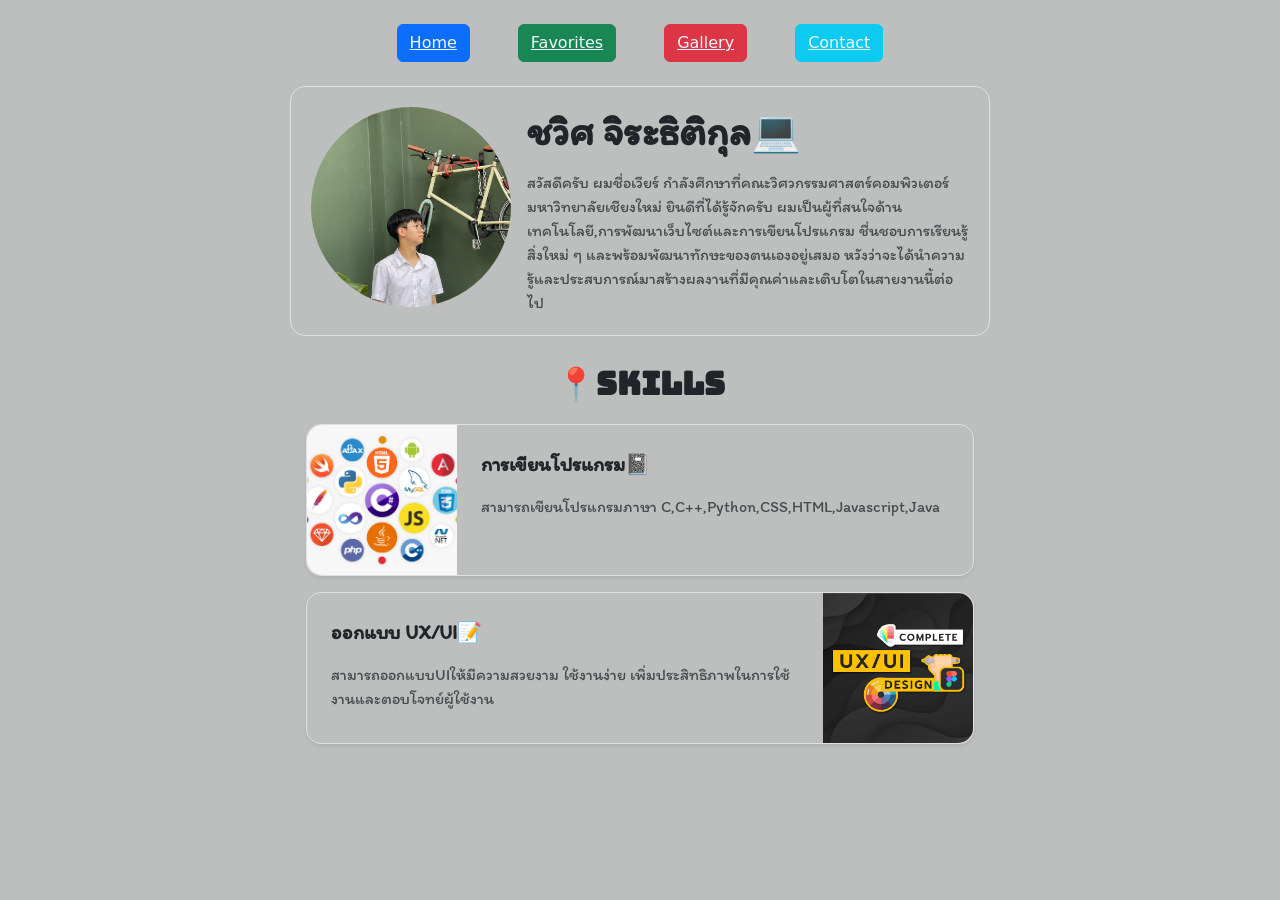
<file: index.html>
<!doctype html>
<html lang="en">
  <head>
    <meta charset="UTF-8" />
    <meta name="viewport" content="width=device-width, initial-scale=1.0" />
    <title>My Portfolio</title>
    <link rel="stylesheet" href="style.css" />
    <link
      href="https://cdn.jsdelivr.net/npm/bootstrap@5.3.8/dist/css/bootstrap.min.css"
      rel="stylesheet"
      integrity="sha384-sRIl4kxILFvY47J16cr9ZwB07vP4J8+LH7qKQnuqkuIAvNWLzeN8tE5YBujZqJLB"
      crossorigin="anonymous"
    />
    <link rel="preconnect" href="https://fonts.googleapis.com" />
    <link rel="preconnect" href="https://fonts.gstatic.com" crossorigin />
    <link
      href="https://fonts.googleapis.com/css2?family=Bungee&display=swap"
      rel="stylesheet"
    />
    <link rel="preconnect" href="https://fonts.googleapis.com" />
    <link rel="preconnect" href="https://fonts.gstatic.com" crossorigin />
    <link
      href="https://fonts.googleapis.com/css2?family=Itim&display=swap"
      rel="stylesheet"
    />
  </head>
  <body style="background-color: rgb(189, 190, 190);">
    <script
      src="https://cdn.jsdelivr.net/npm/bootstrap@5.3.8/dist/js/bootstrap.bundle.min.js"
      integrity="sha384-FKyoEForCGlyvwx9Hj09JcYn3nv7wiPVlz7YYwJrWVcXK/BmnVDxM+D2scQbITxI"
      crossorigin="anonymous"
    ></script>
    <div class="d-flex justify-content-center gap-5 fw-bold my-4" ">
      <button type="button" class="btn btn-primary"><a href="index.html" style="color: aliceblue;">Home</a></button> 
      <button type="button" class="btn btn-success"><a href="favorites.html" style="color: aliceblue;">Favorites</a></button>
      <button type="button" class="btn btn-danger"><a href="gallery.html" style="color: aliceblue;">Gallery</a></button>
      <button type="button" class="btn btn-info"><a href="contact.html" style="color: aliceblue;">Contact</a></button>
    </div>
    <div class="border my-rounded-all d-flex justify-content-center align-item-center mx-auto gap-3 " style="max-width: 700px; padding: 20px;"> 
      <div>
        <img src="AE0D1752-B2B4-44E8-97DA-38072C59CE71.jpg"  height="200" width="200" class="rounded-circle" style="object-fit: cover">
      </div>
      <div class="d-none d-sm-block">
        <div class="display-6 mb-3 itimregular fw-bold">ชวิศ จิระธิติกุล&#128187</div>
        <div class="text-muted itimregular"> สวัสดีครับ ผมชื่อเวียร์ กำลังศึกษาที่คณะวิศวกรรมศาสตร์คอมพิวเตอร์ มหาวิทยาลัยเชียงใหม่ ยินดีที่ได้รู้จักครับ 
      ผมเป็นผู้ที่สนใจด้านเทคโนโลยี,การพัฒนาเว็บไซต์และการเขียนโปรแกรม ชื่นชอบการเรียนรู้สิ่งใหม่ ๆ และพร้อมพัฒนาทักษะของตนเองอยู่เสมอ
      หวังว่าจะได้นำความรู้และประสบการณ์มาสร้างผลงานที่มีคุณค่าและเติบโตในสายงานนี้ต่อไป</div> </div>
      </div>
    </div>
    <br>
    <div class="text-center bungeeregular fw-bold fs-2"><p>&#128205SKILLS</p></div>
    <div style="max-width: 700px;" class="mx-auto px-3" >
      <div class="d-flex border my-rounded-all shadow-sm mb-3 ">
        <div class="my-rounded-left">
          <img src="1700758955765.png" width="150px" height="150px" style="object-fit: cover" class="my-rounded-left d-none d-sm-block">
        </div>
        <div class="p-4">
          <p class="fw-semibold fs-5 itimregular">การเขียนโปรแกรม&#128211</p>
          <span class="text-muted itimregular">
            สามารถเขียนโปรแกรมภาษา C,C++,Python,CSS,HTML,Javascript,Java
          </span>
        </div>
      </div>
      <div class="d-flex border my-rounded-all shadow-sm mb-3">
        <div class="p-4">
          <p class="fw-semibold fs-5 itimregular">ออกแบบ UX/UI&#128221</p>
          <span class="text-muted itimregular">
            สามารถออกแบบUIให้มีความสวยงาม ใช้งานง่าย เพิ่มประสิทธิภาพในการใช้งานและตอบโจทย์ผู้ใช้งาน </span> 
        </div>
        <div class="my-rounded-right">
          <img src="images.jpg" width="150px" height="150px" style="object-fit: cover" class="my-rounded-right d-none d-sm-block">
        </div>
      </div>
    </div>
  </body>
</html>
</file>
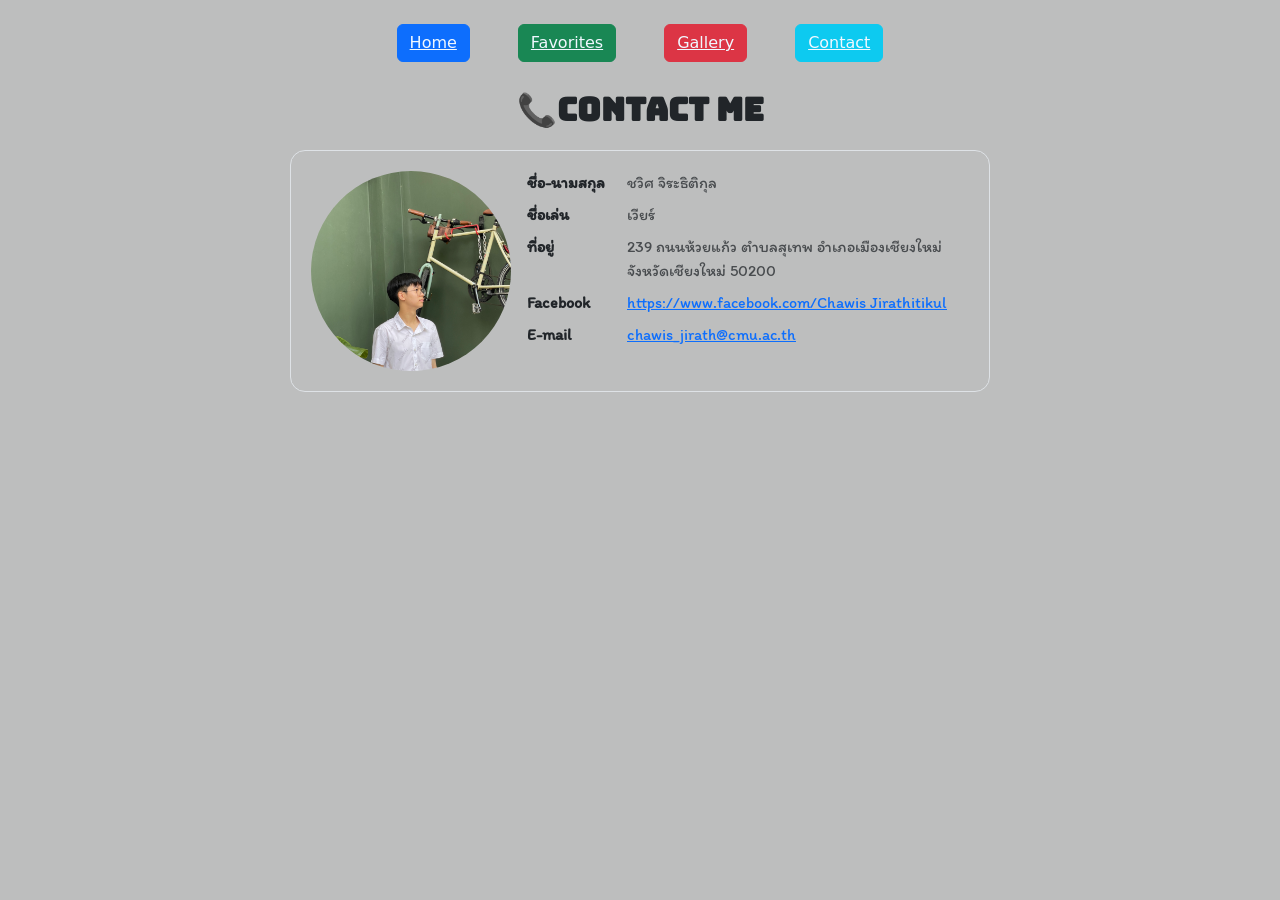
<file: contact.html>
<!DOCTYPE html>
<html lang="en">
<head>
    <meta charset="UTF-8">
    <meta name="viewport" content="width=device-width, initial-scale=1.0">
    <title>Document</title>
    <link rel="stylesheet" href="style.css" />
    <link
      href="https://cdn.jsdelivr.net/npm/bootstrap@5.3.8/dist/css/bootstrap.min.css"
      rel="stylesheet"
      integrity="sha384-sRIl4kxILFvY47J16cr9ZwB07vP4J8+LH7qKQnuqkuIAvNWLzeN8tE5YBujZqJLB"
      crossorigin="anonymous"
    />
    <link rel="preconnect" href="https://fonts.googleapis.com" />
    <link rel="preconnect" href="https://fonts.gstatic.com" crossorigin />
    <link
      href="https://fonts.googleapis.com/css2?family=Bungee&display=swap"
      rel="stylesheet"
    />
    <link rel="preconnect" href="https://fonts.googleapis.com" />
    <link rel="preconnect" href="https://fonts.gstatic.com" crossorigin />
    <link
      href="https://fonts.googleapis.com/css2?family=Itim&display=swap"
      rel="stylesheet"
    />
</head>
<body style="background-color: rgb(189, 190, 190);">
    <script
      src="https://cdn.jsdelivr.net/npm/bootstrap@5.3.8/dist/js/bootstrap.bundle.min.js"
      integrity="sha384-FKyoEForCGlyvwx9Hj09JcYn3nv7wiPVlz7YYwJrWVcXK/BmnVDxM+D2scQbITxI"
      crossorigin="anonymous"
    ></script>
    <div class="d-flex justify-content-center gap-5 fw-bold my-4" ">
      <button type="button" class="btn btn-primary"><a href="index.html" style="color: aliceblue;">Home</a></button> 
      <button type="button" class="btn btn-success"><a href="favorites.html" style="color: aliceblue;">Favorites</a></button>
      <button type="button" class="btn btn-danger"><a href="gallery.html" style="color: aliceblue;">Gallery</a></button>
      <button type="button" class="btn btn-info"><a href="contact.html" style="color: aliceblue;">Contact</a></button>
    </div>
    <p class="bungeeregular text-center fs-2 fw-bold">&#128222Contact ME</p>
     <div class="border my-rounded-all d-flex justify-content-center align-item-center mx-auto gap-3 " style="max-width: 700px; padding: 20px;"> 
      <div>
        <img src="AE0D1752-B2B4-44E8-97DA-38072C59CE71.jpg"  height="200" width="200" class="rounded-circle" style="object-fit: cover">
      </div>
      <div class="vstack gap-2">
        <div class="d-flex">
            <div style="min-width: 100px" class="fw-semibold itimregular">ชื่อ-นามสกุล</div>
            <span class="text-muted itimregular">ชวิศ จิระธิติกุล</span>
        </div>
        <div class="d-flex">
            <div style="min-width: 100px" class="fw-semibold itimregular">ชื่อเล่น</div>
            <span class="text-muted itimregular">เวียร์</span>
        </div>
        <div class="d-flex">
            <div style="min-width: 100px" class="fw-semibold itimregular">ที่อยู่</div>
            <span class="text-muted itimregular">239 ถนนห้วยแก้ว ตำบลสุเทพ อำเภอเมืองเชียงใหม่ จังหวัดเชียงใหม่ 50200</span>
        </div>
         <div class="d-flex">
            <div style="min-width: 100px" class="fw-semibold itimregular">Facebook</div>
            <span class="text-muted itimregular"><a href="https://web.facebook.com/chawis.jirathitikul">https://www.facebook.com/Chawis Jirathitikul</a></span>
        </div>
         <div class="d-flex">
            <div style="min-width: 100px" class="fw-semibold  itimregular">E-mail</div>
            <span class="text-muted itimregular"><a href="mailto: chawis_jirath@cmu.ac.th">chawis_jirath@cmu.ac.th</a></span>
        </div>

      </div>
    </div>
</html>
</file>
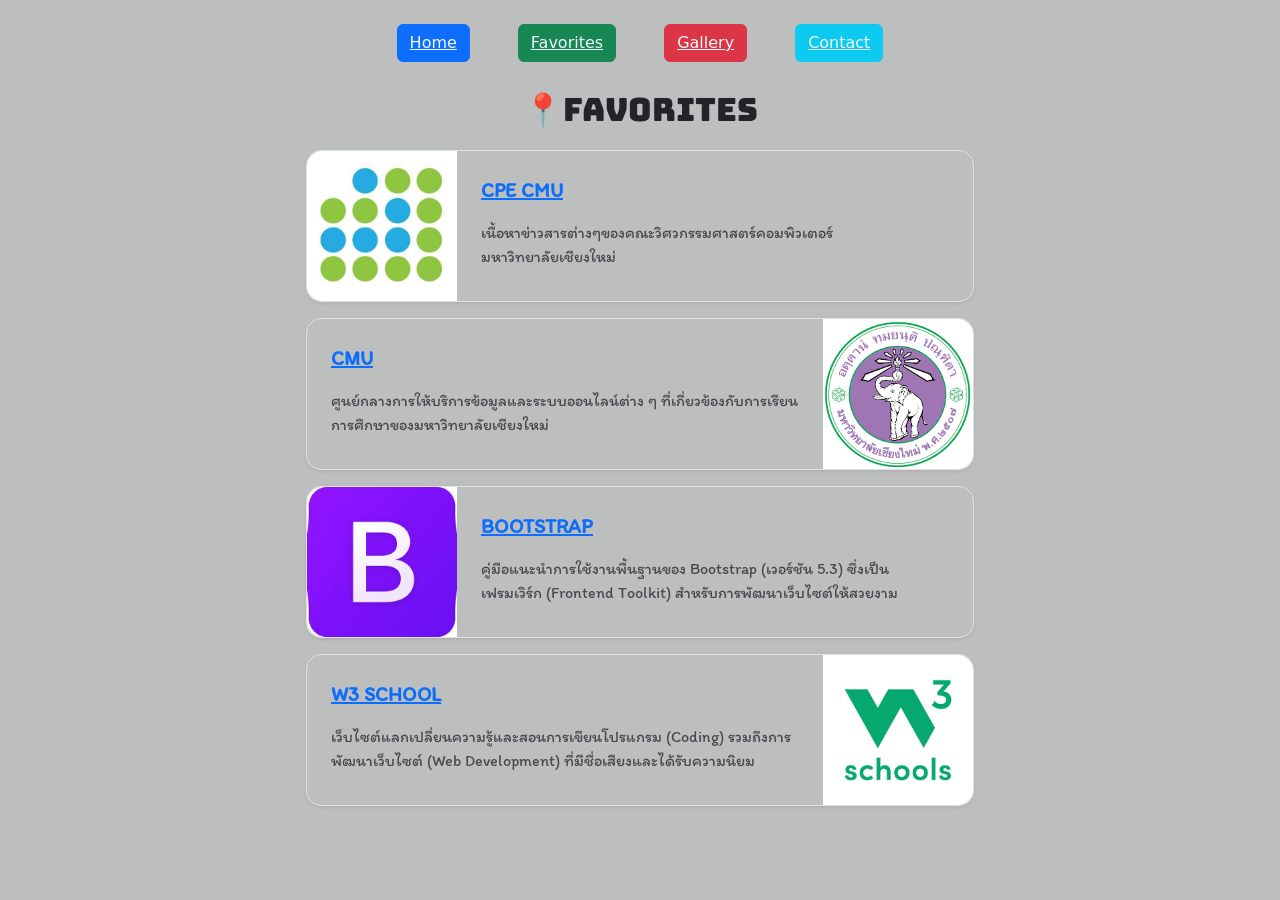
<file: favorites.html>
<!DOCTYPE html>
<html lang="en">
<head>
    <meta charset="UTF-8">
    <meta name="viewport" content="width=device-width, initial-scale=1.0">
    <title>My Portfolio</title>
    <link rel="stylesheet" href="style.css" />
    <link
      href="https://cdn.jsdelivr.net/npm/bootstrap@5.3.8/dist/css/bootstrap.min.css"
      rel="stylesheet"
      integrity="sha384-sRIl4kxILFvY47J16cr9ZwB07vP4J8+LH7qKQnuqkuIAvNWLzeN8tE5YBujZqJLB"
      crossorigin="anonymous"
    />
    <link rel="preconnect" href="https://fonts.googleapis.com" />
    <link rel="preconnect" href="https://fonts.gstatic.com" crossorigin />
    <link
      href="https://fonts.googleapis.com/css2?family=Bungee&display=swap"
      rel="stylesheet"
    />
    <link rel="preconnect" href="https://fonts.googleapis.com" />
    <link rel="preconnect" href="https://fonts.gstatic.com" crossorigin />
    <link
      href="https://fonts.googleapis.com/css2?family=Itim&display=swap"
      rel="stylesheet"
    />
</head>
<body style="background-color: rgb(189, 190, 190);">
    <script
      src="https://cdn.jsdelivr.net/npm/bootstrap@5.3.8/dist/js/bootstrap.bundle.min.js"
      integrity="sha384-FKyoEForCGlyvwx9Hj09JcYn3nv7wiPVlz7YYwJrWVcXK/BmnVDxM+D2scQbITxI"
      crossorigin="anonymous"
    ></script>
    <div class="d-flex justify-content-center gap-5 fw-bold my-4" ">
      <button type="button" class="btn btn-primary"><a href="index.html" style="color: aliceblue;">Home</a></button> 
      <button type="button" class="btn btn-success"><a href="favorites.html" style="color: aliceblue;">Favorites</a></button>
      <button type="button" class="btn btn-danger"><a href="gallery.html" style="color: aliceblue;">Gallery</a></button>
      <button type="button" class="btn btn-info"><a href="contact.html" style="color: aliceblue;">Contact</a></button>
    </div>
    <p class="text-center fs-2 bungeeregular">&#128205favorites</p>
    <div style="max-width: 700px" class="mx-auto px-3">
       <div class="d-flex border my-rounded-all shadow-sm mb-3 ">
        <div class="my-rounded-left">
          <img src="hjMxlMpQ_400x400.jpeg" width="150px" height="150px" style="object-fit: cover" class="my-rounded-left d-none d-sm-block">
        </div>
        <div class="p-4">
          <p class="fw-semibold fs-5 itimregular"><a href="https://www.cpe.eng.cmu.ac.th/">CPE CMU</a></p>
          <span class="text-muted itimregular">
           เนื้อหาข่าวสารต่างๆของคณะวิศวกรรมศาสตร์คอมพิวเตอร์   <br>มหาวิทยาลัยเชียงใหม่
          </span>
        </div>
        </div>
        <div class="d-flex border my-rounded-all shadow-sm mb-3">
        <div class="p-4">
          <p class="fw-semibold fs-5 itimregular"><a href="https://www.reg.cmu.ac.th/webreg/th//">CMU</a></p>
          <span class="text-muted itimregular">
           ศูนย์กลางการให้บริการข้อมูลและระบบออนไลน์ต่าง ๆ ที่เกี่ยวข้องกับการเรียนการศึกษาของมหาวิทยาลัยเชียงใหม่</span> 
        </div>
        <div class="my-rounded-right">
          <img src="images.png" width="150px" height="150px" style="object-fit: cover" class="my-rounded-right d-none d-sm-block">
        </div>
        
      </div>
      <div class="d-flex border my-rounded-all shadow-sm mb-3 ">
        <div class="my-rounded-left">
          <img src="images (2).jpg" width="150px" height="150px" style="object-fit: cover" class="my-rounded-left d-none d-sm-block">
        </div>
        <div class="p-4">
          <p class="fw-semibold fs-5 itimregular"><a href="https://getbootstrap.com/docs/5.3/getting-started/introduction/">BOOTSTRAP</a></p>
          <span class="text-muted itimregular">
            คู่มือแนะนำการใช้งานพื้นฐานของ Bootstrap (เวอร์ชัน 5.3) ซึ่งเป็น<br>เฟรมเวิร์ก (Frontend Toolkit) สำหรับการพัฒนาเว็บไซต์ให้สวยงาม 
          </span>
        </div>
        </div>
      <div class="d-flex border my-rounded-all shadow-sm mb-3">
        <div class="p-4">
          <p class="fw-semibold fs-5 itimregular"><a href="https://www.w3schools.com/">W3 SCHOOL</a></p>
          <span class="text-muted itimregular">
           เว็บไซต์แลกเปลี่ยนความรู้และสอนการเขียนโปรแกรม (Coding) รวมถึงการพัฒนาเว็บไซต์ (Web Development) ที่มีชื่อเสียงและได้รับความนิยม</span> 
        </div>
        <div class="my-rounded-right">
          <img src="images (3).jpg" width="150px" height="150px" style="object-fit: cover" class="my-rounded-right d-none d-sm-block">
        </div>
    </div>
    
</body>
</html>
</file>
<file: style.css>
.bungeeregular {
  font-family: "Bungee", sans-serif;
  font-weight: 400;
  font-style: normal;
}

.itimregular {
  font-family: "Itim", cursive;
  font-weight: 400;
  font-style: normal;
}

.my-rounded-all{
    border-top-left-radius: 15px;
    border-top-right-radius: 15px;
    border-bottom-left-radius: 15px;
    border-bottom-right-radius: 15px;
}

.my-rounded-left{
    border-top-left-radius: 15px;
    border-bottom-left-radius: 15px;
}

.my-rounded-right{
    border-top-right-radius: 15px;
    border-bottom-right-radius: 15px;
}
</file>
